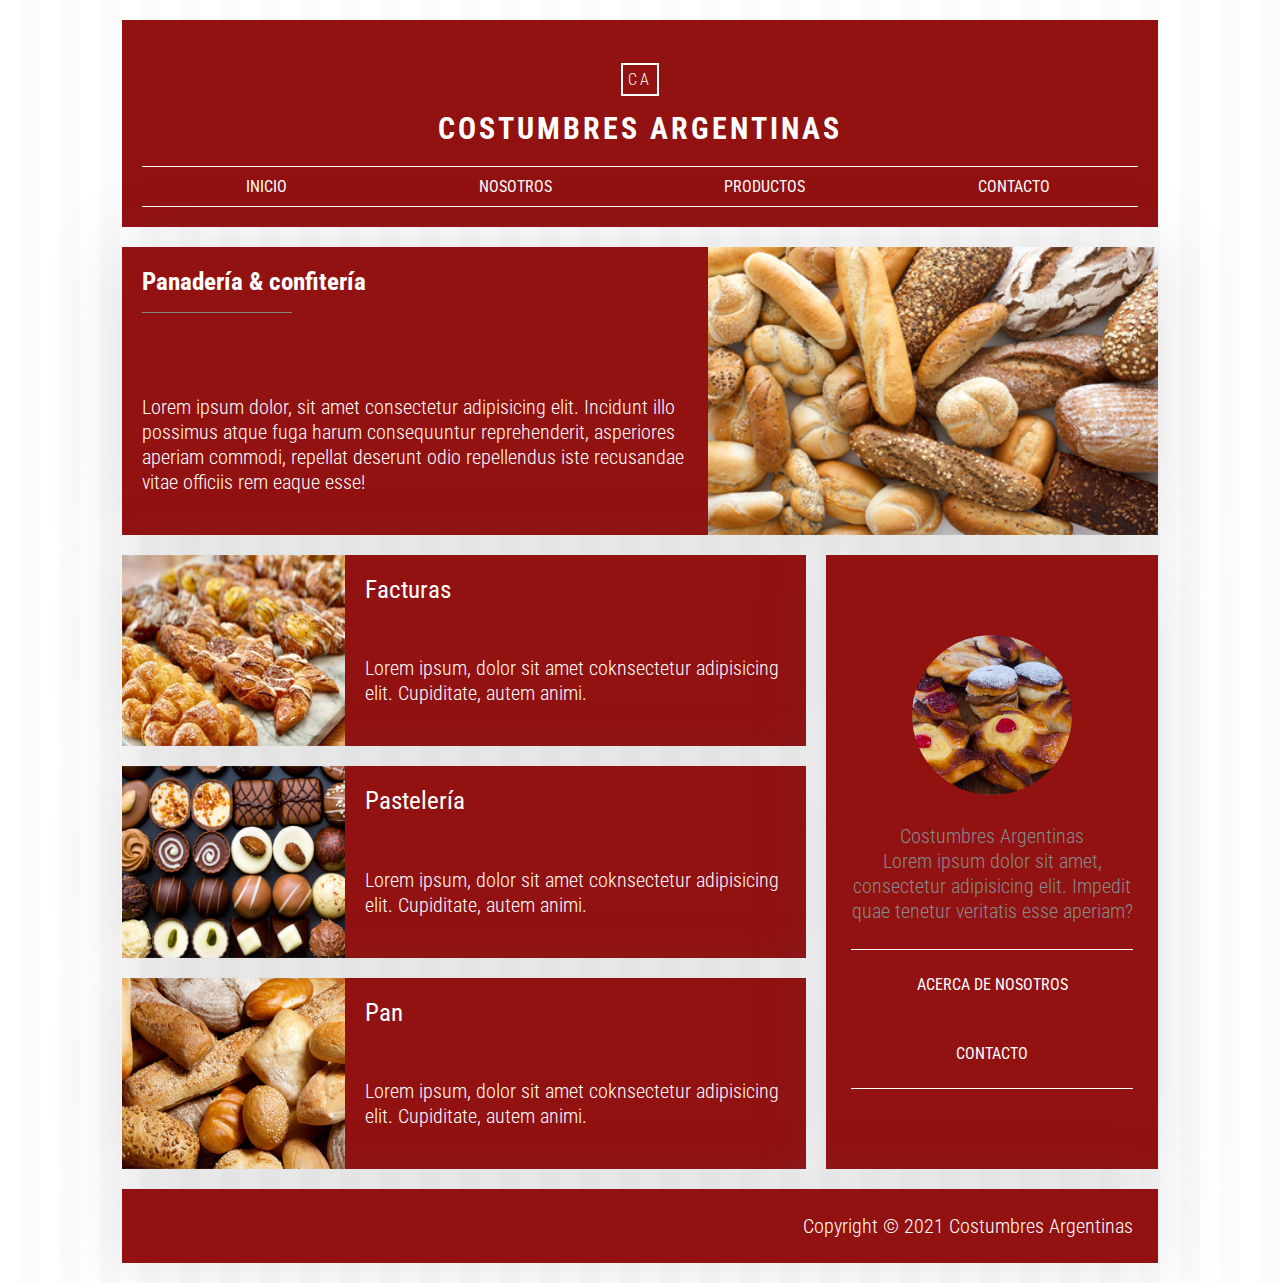
<file: index.html>
<!DOCTYPE html>
<html lang="es">
	<head>
		<meta charset="UTF-8" />
		<meta name="viewport" content="width=device-width, initial-scale=1.0" />
		<meta http-equiv="X-UA-Compatible" content="ie=edge" />
		<title>Costumbres Argentinas</title>
		<link href="https://fonts.googleapis.com/css?family=Roboto+Condensed:300,400,700&display=swap" rel="stylesheet"/>
		<link rel="stylesheet" href="./css/estilos.css" />
	</head>
	<body>
		<div class="contenedor">
			<header class="header">
				<div class="logo">
					<p class="iniciales-logo">CA</p>
					<h1 class="titulo-logo">Costumbres Argentinas</h1>
				</div>
				<nav class="menu">
					<a href="#">Inicio</a>
					<a href="#">Nosotros</a>
					<a href="#">Productos</a>
					<a href="/pages/contacto.html">Contacto</a>
				</nav>
			</header>

			<article class="articulo destacado">
				<div class="contenedor-texto">
					<div>
						<h2 class="titulo">Panadería & confitería</h2>
					</div>
					<p class="extracto">
						Lorem ipsum dolor, sit amet consectetur adipisicing elit. Incidunt illo possimus atque fuga harum consequuntur reprehenderit, asperiores aperiam commodi, repellat deserunt odio repellendus iste recusandae vitae officiis rem eaque esse!
					</p>
				</div>
				<div class="contenedor-thumbnail">
					<a href="#">
						<img src="./img/imagen-1.jpg" alt="pan" />
					</a>
				</div>
			</article>

			<main class="contenido">
				<article class="articulo">
					<div class="contenedor-thumbnail">
						<a href="#"><img src="./img/imagen-2.jpg" alt="" /></a>
					</div>
					<div class="contenedor-texto">
						<div>
							<h2 class="titulo">
								<a href="#">Facturas</a>
						</div>
						<p class="extracto">
							Lorem ipsum, dolor sit amet coknsectetur
							adipisicing elit. Cupiditate, autem animi.
						</p>
					</div>
				</article>

				<article class="articulo">
					<div class="contenedor-thumbnail">
						<a href="#"><img src="./img/imagen-3.jpg" alt="" /></a>
					</div>
					<div class="contenedor-texto">
						<div>
							<h2 class="titulo">
								<a href="#">Pastelería</a>
							</h2>
						</div>
						<p class="extracto">
							Lorem ipsum, dolor sit amet coknsectetur
							adipisicing elit. Cupiditate, autem animi.
						</p>
					</div>
				</article>

				<article class="articulo">
					<div class="contenedor-thumbnail">
						<a href="#"><img src="./img/subimagen--3.jpg" alt="" /></a>
					</div>
					<div class="contenedor-texto">
						<div>
							<h2 class="titulo">
								<a href="#">Pan</a>
							</h2>
						</div>
						<p class="extracto">
							Lorem ipsum, dolor sit amet coknsectetur
							adipisicing elit. Cupiditate, autem animi.
						</p>
					</div>
				</article>
			</main>

			<aside class="sidebar">
				<div class="acerca-de">
					<img src="./img/subimagen--1.jpg" class="img-perfil" alt="logo" />

					<div class="bio">
						<p class="titulo">Costumbres Argentinas</p>
						<p>
							Lorem ipsum dolor sit amet, consectetur adipisicing elit.
							Impedit quae tenetur veritatis esse aperiam?
						</p>
					</div>
				</div>
				<nav class="menu">
					<a href="#">Acerca de nosotros</a>
					<a href="#">Contacto</a>
				</nav>
			</aside>

			<footer class="footer">
				<p>Copyright © 2021 Costumbres Argentinas</p>
			</footer>
		</div>
	</body>
</html>
</file>
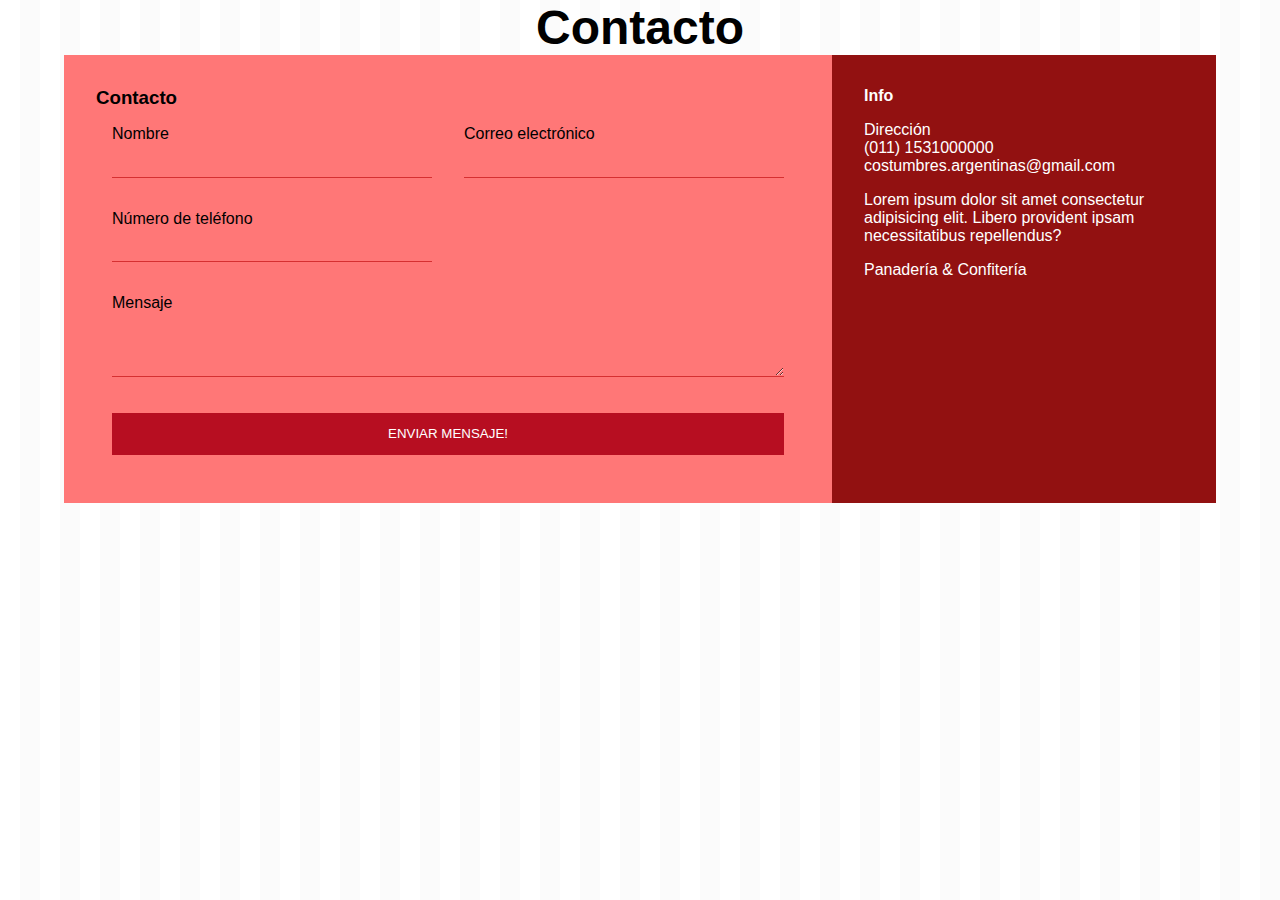
<file: pages/contacto.html>
<!DOCTYPE html>
<html lang="en">
<head>
    <meta charset="UTF-8">
    <meta http-equiv="X-UA-Compatible" content="IE=edge">
    <meta name="viewport" content="width=device-width, initial-scale=1.0">
    <title>Contacto</title>
    <link rel="stylesheet" href="/css/estilos.css">
</head>
<body>
    
    <div class="content">

        <h1 class="logo">Contacto</h1>

        <div class="contact-wrapper animated bounceInUp">
            <div class="contact-form">
                <h3>Contacto</h3>
                <form action="">
                    <p>
                        <label>Nombre</label>
                        <input type="text" name="nombre">
                    </p>
                    <p>
                        <label>Correo electrónico</label>
                        <input type="email" name="email">
                    </p>
                    <p>
                        <label>Número de teléfono</label>
                        <input type="tel" name="telefono">
                    </p>
                    <p class="block">
                       <label>Mensaje</label> 
                        <textarea name="mensaje" rows="3"></textarea>
                    </p>
                    <p class="block">
                        <button>
                            Enviar Mensaje!
                        </button>
                    </p>
                </form>
            </div>
            <div class="contact-info">
                <h4>Info</h4>
                <ul>
                    <li>Dirección</li>
                    <li>(011) 1531000000 </li>
                    <li>costumbres.argentinas@gmail.com</li>
                </ul>
                <p>Lorem ipsum dolor sit amet consectetur adipisicing elit. Libero provident ipsam necessitatibus repellendus?</p>
                <p>Panadería & Confitería</p>
            </div>
        </div>

    </div>







</body>
</html>
</file>
<file: css/estilos.css>
* {
	margin: 0;
	padding: 0;
	box-sizing: border-box;
}

body {
	font-family: 'Roboto Condensed', sans-serif;
	font-weight: 300;
	background-image: repeating-linear-gradient(90deg, #fff, #fff 20px, #fbfbfb 20px, #fbfbfb 40px);
}

img {
	width: 100%;
	height: 100%;
	object-fit: cover;
}

a {
	text-decoration: none;
}

.contenedor {
	width: 90%;
	max-width: 1200px;
	margin: 20px auto;
	display: grid;
	grid-gap: 20px;
	grid-template-columns: repeat(3, 1fr);
	grid-template-rows: repeat(4, auto);
	grid-template-areas:
		'header			header   	header'
		'destacado		destacado 	destacado'
		'contenido		contenido 	aside'
		'footer	 		footer 		footer';
}

/* ---------- HEADER ----------*/
.header {
	grid-area: header;
	padding: 20px;
	background: rgb(146, 17, 17);
}

.header .logo {
	margin-bottom: 20px;
	text-transform: uppercase;
	text-align: center;
	letter-spacing: 3px;
}

.logo h1 {
	font-size: 30px;
}

.logo .iniciales-logo {
	padding: 5px;
	color: white;
	border: 2px solid white;
	display: inline-block;
	font-size: 16px;
	margin-bottom: 15px;
}
.logo .titulo-logo {
	color: white;
}

.menu {
	border-top: 1px solid white;
	border-bottom: 1px solid white;
	display: flex;
	justify-content: space-between;
}

.menu a {
	padding: 10px;
	color: white;
	display: block;
	text-decoration: none;
	text-transform: uppercase;
	font-weight: 400;
	width: 100%;
	text-align: center;
	transition: 0.2s ease all;
	font-size: 16px;
}

.menu a:hover {
	background: white;
	color: black;
}

/* ---------- Articulos ----------*/
.articulo {
	display: flex;
	background: rgb(146, 17, 17);
	box-shadow: 0px 0px 70px rgba(102, 102, 102, 0.2);
}

.articulo .contenedor-texto {
	padding: 20px;
	width: 50%;
	display: flex;
	flex-direction: column;
	justify-content: space-between;
	width: 100%;
}

.articulo .contenedor-thumbnail {
	width: 50%;
}

.articulo .titulo {
	margin-bottom: 10px;
	font-size: 25px;
}

.articulo .titulo a {
	font-weight: 400;
	color: white;
}


.articulo .extracto {
	font-size: 20px; 
	line-height: 25px; 
	font-weight: 300;
	margin-bottom: 20px; 
	color: white;
}

/* ---------- Articulo Destacado ----------*/
.articulo.destacado {
	grid-area: destacado;
	color: white;
	background-color: rgb(146, 17, 17);
	box-shadow: 0px 0px 70px rgba(102, 102, 102, 0.2);

	display: grid;
	grid-template-columns: 1.3fr 1fr;
}

.articulo.destacado .contenedor-thumbnail {
	min-height: 100%;
	width: 100%;
}

.articulo.destacado .contenedor-thumbnail a {
	display: inline-block;
	width: 100%;
	height: 100%;
}

.destacado .titulo a {
	color: #fff;
}

.destacado .titulo::after {
	content: '';
	margin: 0.625em 0; 
	display: block;
	background-color: #868686;
	width: 6em; 
	height: 1px;
}

.btn-link {
	color: #fff;
	cursor: pointer;
	display: inline-block;
	padding: 0.625em; 
	background-color: #262626;
	font-size: 1em; 
	text-transform: uppercase;
	letter-spacing: 1px;
	align-self: flex-end;
}

.btn-link:hover {
	background: #000;
	text-decoration: none;
}

/*---------- CONTENIDO ----------*/
.contenido {
	grid-area: contenido;
	display: grid;
	grid-template-columns: 1;
	grid-gap: 20px; 
}

/*---------- SIDEBAR ----------*/
.sidebar {
	padding: 5em 25px; 
	text-align: center;
	min-height: 100px; 
	grid-area: aside;
	background: rgb(146, 17, 17);
	color: #868b8d;
	box-shadow: 0px 0px 70px rgba(102, 102, 102, 0.2);
}

.sidebar .acerca-de img {
	border-radius: 100%;
	height: 10em; 
	width: 10em; 
	margin-bottom: 25px; 
}

.sidebar .bio {
	margin-bottom: 25px; 
	font-size: 20px; 
	line-height: 25px; 
}

.sidebar .menu {
	width: 100%;
	display: inline-block;
	background: #ccc;
}

.sidebar .menu a {
	padding: 25px; 
	color: #fff;
	background-color: rgb(146, 17, 17);
	display: block;
	font-size: 1em;
	text-transform: uppercase;
}

.sidebar .menu a:hover {
	background: rgb(204, 17, 17);
}

/*---------- FOOTER ----------*/
.contenedor .footer {
	background: rgb(146, 17, 17);
	color: white;
	font-size: 20px; 
	grid-area: footer;
	padding: 25px; 
	text-align: right;
	box-shadow: 0px 0px 70px rgba(102, 102, 102, 0.2);
}

.container {
    max-width: 1170px;
    margin-left: auto;
    margin-right: auto;
    padding: 1.5em;
}

ul {
    list-style: none;
    padding: 0;
}

.logo {
    text-align: center;
    font-size: 3em;
}


.contact-wrapper {
    box-shadow: 0 0 20px 0 rgba(255, 255, 255, .3);
}

.contact-wrapper > * {
    padding: 1em;
}

.contact-form {
    background: rgb(255, 119, 119);
}

.contact-form form {
    display: grid;
    grid-template-columns: 1fr 1fr;
}

.contact-form form label {
    display: block;
}

.contact-form form p {
    margin: 0;
    padding: 1em;
}

.contact-form form .block {
    grid-column: 1 / 3;
}

.contact-form form button,
.contact-form form input,
.contact-form form textarea {
    width: 100%;
    padding: .7em;
    border: none;
    background: none;
    outline: 0;
    color: #fff;
    border-bottom: 1px solid #d63031;
}

.contact-form form button {
    background: #B70E21;
    border: 0;
    text-transform: uppercase;
    padding: 1em;
}

.contact-form form button:hover,
.contact-form form button:focus {
    background: #d63031;
    color: #fff;
    transition: background-color 1s ease-out;
    outline: 0;
}

.contact-info {
    background: rgb(146, 17, 17);
	color: white;
}

.contact-info h4, .contact-info ul, .contact-info p {
    text-align: center;
    margin: 0 0 1rem 0;
}

@media(min-width: 700px) {
    body {
        padding: 0 4em;
    }
    .contact-wrapper {
        display: grid;
        grid-template-columns: 2fr 1fr;
    }
    .contact-wrapper > * {
        padding: 2em;
    }
    .contact-info h4,
    .contact-info ul,
    .contact-info p {
        text-align: left;
    }
}
</file>
